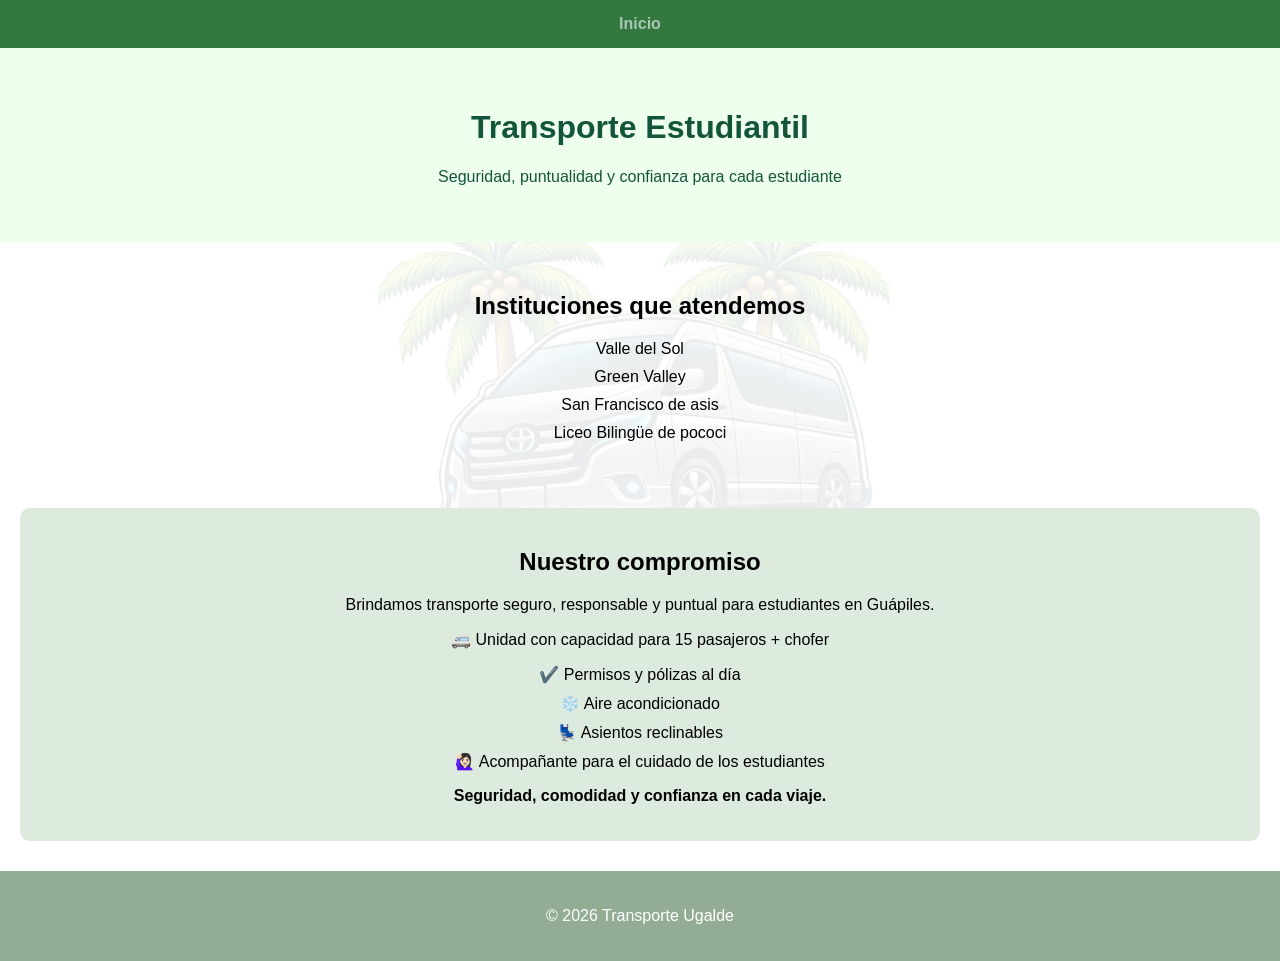
<file: estudiantil.html>
<!DOCTYPE html>
<html lang="es">
<head>
    <meta charset="UTF-8">
    <meta name="viewport" content="width=device-width, initial-scale=1.0">
    <title>Transporte Estudiantil - Transporte Ugalde</title>
    <link rel="stylesheet" href="style.css">
</head>
<body>

<nav>
    <a href="index.html">Inicio</a>
</nav>

<header>
    <h1>Transporte Estudiantil</h1>
    <p>Seguridad, puntualidad y confianza para cada estudiante</p>
</header>

<section>
    <h2>Instituciones que atendemos</h2>
    <ul>
        <li>Valle del Sol</li>
        <li>Green Valley</li>
        <li>San Francisco de asis</li>
        <li>Liceo Bilingüe de pococi</li>
    </ul>
</section>

<section class="colegios">
    <h2>Nuestro compromiso</h2>

    <p>Brindamos transporte seguro, responsable y puntual para estudiantes en Guápiles.</p>

    <p>🚐 Unidad con capacidad para 15 pasajeros + chofer</p>

    <ul>
        <li>✔️ Permisos y pólizas al día</li>
        <li>❄️ Aire acondicionado</li>
        <li>💺 Asientos reclinables</li>
        <li>🙋🏻‍♀️ Acompañante para el cuidado de los estudiantes</li>
    </ul>

    <p><strong>Seguridad, comodidad y confianza en cada viaje.</strong></p>
</section>


<footer>
    <p>© 2026 Transporte Ugalde</p>
</footer>

</body>
</html>
</file>
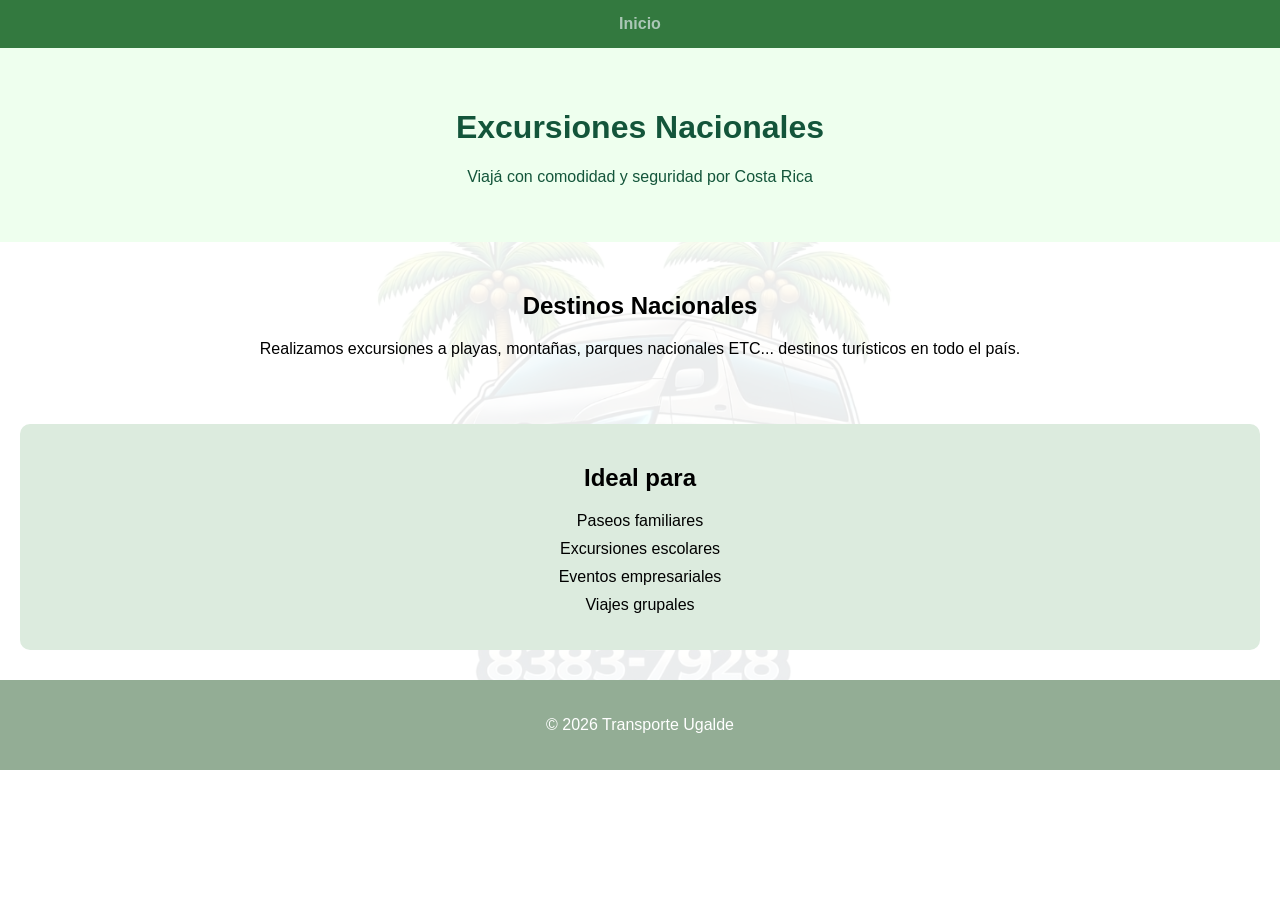
<file: excursiones.html>
<!DOCTYPE html>
<html lang="es">
<head>
    <meta charset="UTF-8">
    <meta name="viewport" content="width=device-width, initial-scale=1.0">
    <title>Excursiones Nacionales - Transporte Ugalde</title>
    <link rel="stylesheet" href="style.css">
</head>
<body>

<nav>
    <a href="index.html">Inicio</a>
</nav>

<header>
    <h1>Excursiones Nacionales</h1>
    <p>Viajá con comodidad y seguridad por Costa Rica</p>
</header>

<section>
    <h2>Destinos Nacionales</h2>
    <p>Realizamos excursiones a playas, montañas, parques nacionales ETC... destinos turísticos en todo el país.</p>
</section>

<section class="colegios">
    <h2>Ideal para</h2>
    <ul>
        <li>Paseos familiares</li>
        <li>Excursiones escolares</li>
        <li>Eventos empresariales</li>
        <li>Viajes grupales</li>
    </ul>
</section>

<footer>
    <p>© 2026 Transporte Ugalde</p>
</footer>

</body>
</html>
</file>
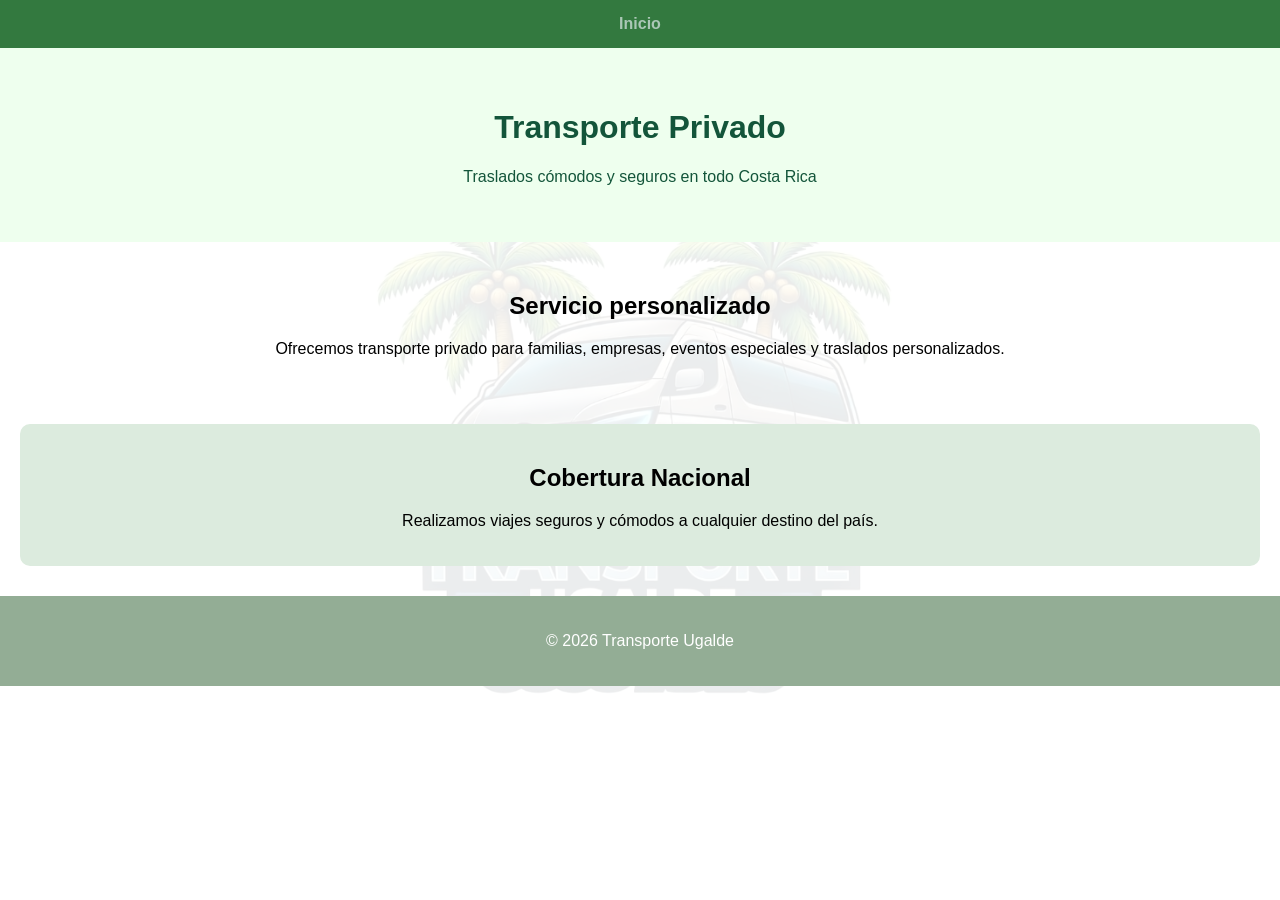
<file: privado.html>
<!DOCTYPE html>
<html lang="es">
<head>
    <meta charset="UTF-8">
    <meta name="viewport" content="width=device-width, initial-scale=1.0">
    <title>Transporte Privado - Transporte Ugalde</title>
    <link rel="stylesheet" href="style.css">
</head>
<body>

<nav>
    <a href="index.html">Inicio</a>
</nav>

<header>
    <h1>Transporte Privado</h1>
    <p>Traslados cómodos y seguros en todo Costa Rica</p>
</header>

<section>
    <h2>Servicio personalizado</h2>
    <p>Ofrecemos transporte privado para familias, empresas, eventos especiales y traslados personalizados.</p>
</section>

<section class="colegios">
    <h2>Cobertura Nacional</h2>
    <p>Realizamos viajes seguros y cómodos a cualquier destino del país.</p>
</section>

<footer>
    <p>© 2026 Transporte Ugalde</p>
</footer>

</body>
</html>
</file>
<file: style.css>
body {
    font-family: Arial, sans-serif;
    background-color: #ffffff;
    margin: 0;
    padding: 0;
    text-align: center;
    position: relative;
    overflow-x: hidden;
}

body::before {
    content: "";
    position: fixed;
    top: 0;
    left: 0;
    width: 100%;
    height: 100%;
    background-image: url("imagenes/logo.jpeg");
    background-repeat: no-repeat;
    background-position: center;
    background-size: 650px;
    opacity: 0.08;
    z-index: -1;
    pointer-events: none;
}

html {
    scroll-behavior: smooth;
}

header {
    background-color: #eeffee;
    color: rgb(19, 85, 58);
    padding: 40px;
}

section {
    padding: 30px;
    animation: aparecer 1.5s;
}

h2 {
    color: #000000;
}

ul {
    list-style: none;
    padding: 0;
}

li {
    margin: 10px 0;
}

img {
    margin: 15px;
    border-radius: 12px;
    box-shadow: 0 4px 10px rgba(0,0,0,0.2);
}

.carousel img {
    width: 500px;
    border-radius: 15px;
    box-shadow: 0 4px 12px rgba(0,0,0,0.3);
    transition: opacity 0.8s ease-in-out;
}

.colegios {
    background-color: rgb(220, 235, 222);
    margin: 20px;
    padding: 20px;
    border-radius: 10px;
}

nav {
    background-color: #33793f;
    padding: 15px;
}

nav a {
    color: rgb(171, 199, 182);
    text-decoration: none;
    margin: 20px;
    font-weight: bold;
}

nav a:hover {
    color: #25D366;
}

button {
    background-color: #25D366;
    color: white;
    border: none;
    padding: 18px 35px;
    font-size: 18px;
    border-radius: 50px;
    cursor: pointer;
    transition: 0.3s;
}

button:hover {
    transform: scale(1.08);
}

footer {
    background-color: #93ad95;
    color: white;
    padding: 20px;
    margin-top: 30px;
}

@keyframes aparecer {
    from {
        opacity: 0;
        transform: translateY(20px);
    }

    to {
        opacity: 1;
        transform: translateY(0);
    }
}

@media (max-width: 768px) {
    header {
        padding: 20px;
        font-size: 18px;
    }

    section {
        padding: 15px;
    }

    .carousel img {
        width: 90%;
        height: auto;
    }

    img {
        width: 90%;
        height: auto;
    }

    nav {
        display: flex;
        flex-direction: column;
        align-items: center;
    }

    nav a {
        margin: 10px 0;
        font-size: 18px;
    }
}
li a {
    display: inline-block;
    background-color: #1e3a8a;
    color: white;
    padding: 15px 30px;
    border-radius: 12px;
    text-decoration: none;
    font-weight: bold;
    transition: 0.3s;
    margin: 10px;
}

li a:hover {
    background-color: #3b82f6;
    transform: scale(1.08);
}
</file>
